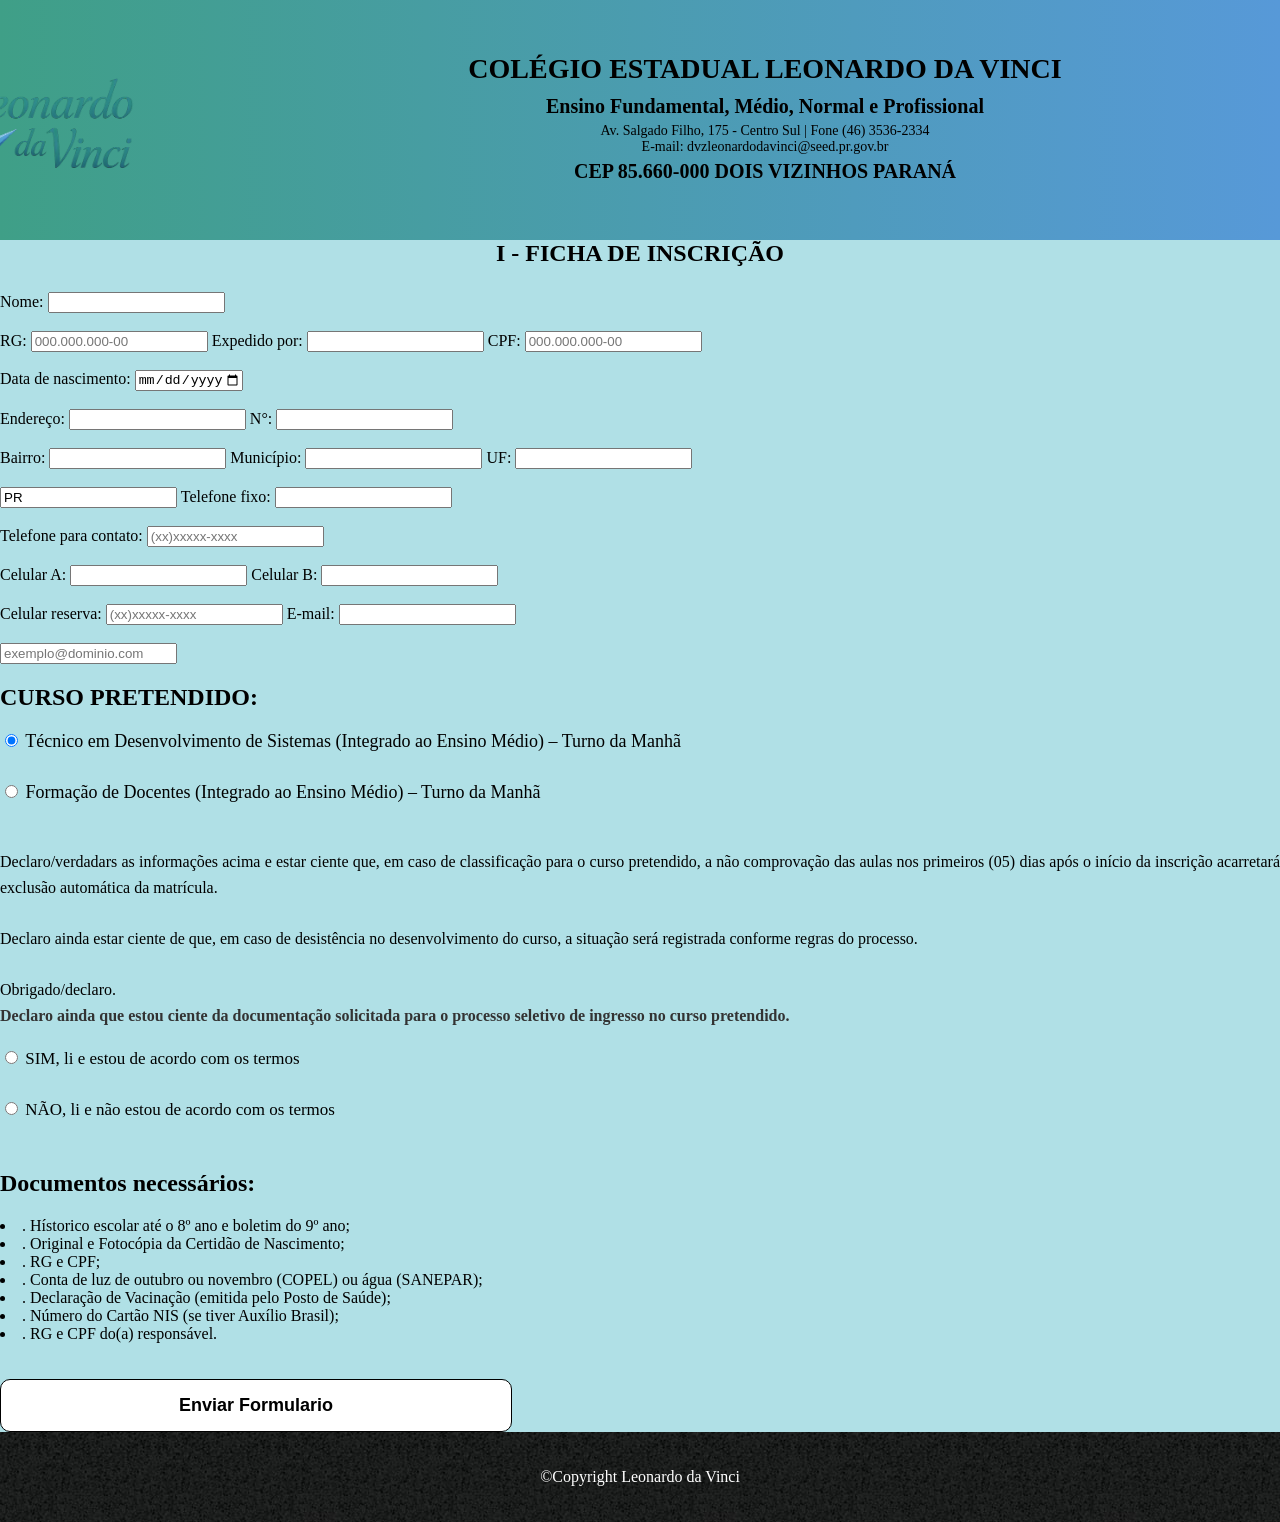
<file: formulario.html>
<!DOCTYPE html>
<html lang="pt-br">

<head>
    <meta charset="utf-8">
    <meta name="viewport" content="width=device-width, initial-scale=1">

    <title>Escola Cívico Militar Leonardo Da Vinci</title>

    <link rel="stylesheet" href="formulario.css">

    <link rel="shortcut icon" type="image/ico" 
          href="imagens/civicomilitar.png">
</head>

<body>

<header>

    <div class="caixa">

        <!-- LOGO -->
        <img src="imagens/logo.png" 
             alt="Logo Escola Cívico Militar Leonardo Da Vinci">

        <!-- TEXTOS -->
        <div class="texto">

            <h1>COLÉGIO ESTADUAL LEONARDO DA VINCI</h1>

            <h2>
                Ensino Fundamental, Médio, Normal e Profissional
            </h2>

            <h3>
                Av. Salgado Filho, 175 - Centro Sul |
                Fone (46) 3536-2334
                <br>
                E-mail: dvzleonardodavinci@seed.pr.gov.br
            </h3>

            <h2 class="h22">CEP 85.660-000 DOIS VIZINHOS PARANÁ</h2>

        </div>

    </div>

</header>
<h2 class="ficha1">I - FICHA DE INSCRIÇÃO</h2>


<form class="formulario" action="pag-confirmacao.html" method="get" onsubmit="return validarTermos()">
    <label>Nome:</label>
    <input type="text" name="nome" required><br><br>

    <label>RG:</label>
    <input type="text" name="rg" required 
       pattern="\d{3}\.\d{3}\.\d{3}-\d{2}" 
       placeholder="000.000.000-00">

    <label>Expedido por:</label>
    <input type="text" name="orgao" required>
    <label>CPF:</label>
    <input type="text" name="cpf" required 
       pattern="\d{3}\.\d{3}\.\d{3}-\d{2}" 
       placeholder="000.000.000-00"><br><br>

    <label>Data de nascimento:</label>
<input type="date" id="nascimento" name="nascimento" required><br><br>

<script>
  // Pega a data atual
  const hoje = new Date().toISOString().split("T")[0];
  // Define como limite máximo
  document.getElementById("nascimento").setAttribute("max", hoje);
</script>


    <label>Endereço:</label>
    <input type="text" name="endereco" required>
    <label>N°:</label>
    <input type="text" name="numero" required><br><br>

    <label>Bairro:</label>
    <input type="text" name="bairro" required>
    <label>Município:</label>
    <input type="text" name="municipio" required>
    <label>UF:</label>
    <input type="text" name="uf" maxlength="2"  required><br><br>
    <input type="text" name="uf"  required 
       value="PR" readonly>

    <label>Telefone fixo:</label>
    <input type="tel" name="telefone"  required><br><br>
    <label>Telefone para contato:</label>
    <input type="tel" name="telefone" required 
       pattern="\(\d{2}\)\d{4,5}-\d{4}" 
       placeholder="(xx)xxxxx-xxxx"><br><br>

    <label>Celular A:</label>
    <input type="tel" name="celularA" required>
    <label>Celular B:</label>
    <input type="tel" name="celularB" required><br><br>
    <label>Celular reserva:</label>
    <input type="tel" name="celularA" required 
       pattern="\(\d{2}\)\d{4,5}-\d{4}" 
       placeholder="(xx)xxxxx-xxxx">

    <label>E-mail:</label>
    <input type="email" name="email" required><br><br>
    <input type="email" name="email" required
       pattern="[a-z0-9._%+-]+@[a-z0-9.-]+\.[a-z]{2,}$"
       placeholder="exemplo@dominio.com">

    <h2>CURSO PRETENDIDO:</h2>
    <div class="opcoes">
        <label>
            <input type="radio" name="curso" value="TI" checked>
            Técnico em Desenvolvimento de Sistemas (Integrado ao Ensino Médio) – Turno da Manhã
        </label><br>
        <label>
            <input type="radio" name="curso" value="Formacao">
            Formação de Docentes (Integrado ao Ensino Médio) – Turno da Manhã
        </label><br>
    </div>

    <p class="termos">
    Declaro/verdadars as informações acima e estar ciente que, em caso de classificação
    para o curso pretendido, a não comprovação das aulas nos primeiros (05) dias após
    o início da inscrição acarretará exclusão automática da matrícula.
    <br /><br />
    Declaro ainda estar ciente de que, em caso de desistência no desenvolvimento do curso,
    a situação será registrada conforme regras do processo.
    <br /><br />
    Obrigado/declaro.
    <br />
    <span class="termos-sub">
      Declaro ainda que estou ciente da documentação solicitada para o processo seletivo
      de ingresso no curso pretendido.
    </span>
    </p>

    <div class="declaro">
        <label>
            <input type="radio" name="pergunta" value="confirmar">
            SIM, li e estou de acordo com os termos
        </label><br>
        <label>
            <input type="radio" name="pergunta" value="negar">
            NÃO, li e não estou de acordo com os termos
        </label>
    </div>
    <br>
     <h2>Documentos necessários:</h2>
    <lu>
    	<li>. Hístorico escolar até o 8º ano e boletim do 9º ano;</li>
    	<li>. Original e Fotocópia da Certidão de Nascimento;</li>
    	<li>. RG e CPF;</li>
    	<li>. Conta de luz de outubro ou novembro (COPEL) ou água (SANEPAR);</li>
    	<li>. Declaração de Vacinação (emitida pelo Posto de Saúde);</li>
    	<li>. Número do Cartão NIS (se tiver Auxílio Brasil);</li>
    	<li>. RG e CPF do(a) responsável.</li>
    	
    </lu><br>

    <lu>
        


    </lu>


</form>

<script>
function validarTermos() {
    
    const resposta = document.querySelector('input[name="pergunta"]:checked');
    
    if (!resposta || resposta.value !== "confirmar") {
        alert("Você precisa concordar com os termos para continuar.");
        return false; //envio n ok
    }
    return true; //envio ok
}
</script>

<br>


<input type="submit" value="Enviar Formulario" class="enviar">

<footer>
    <p class="Copyright">&copy;Copyright Leonardo da Vinci</p>
</footer>

</body>
</html>
</file>
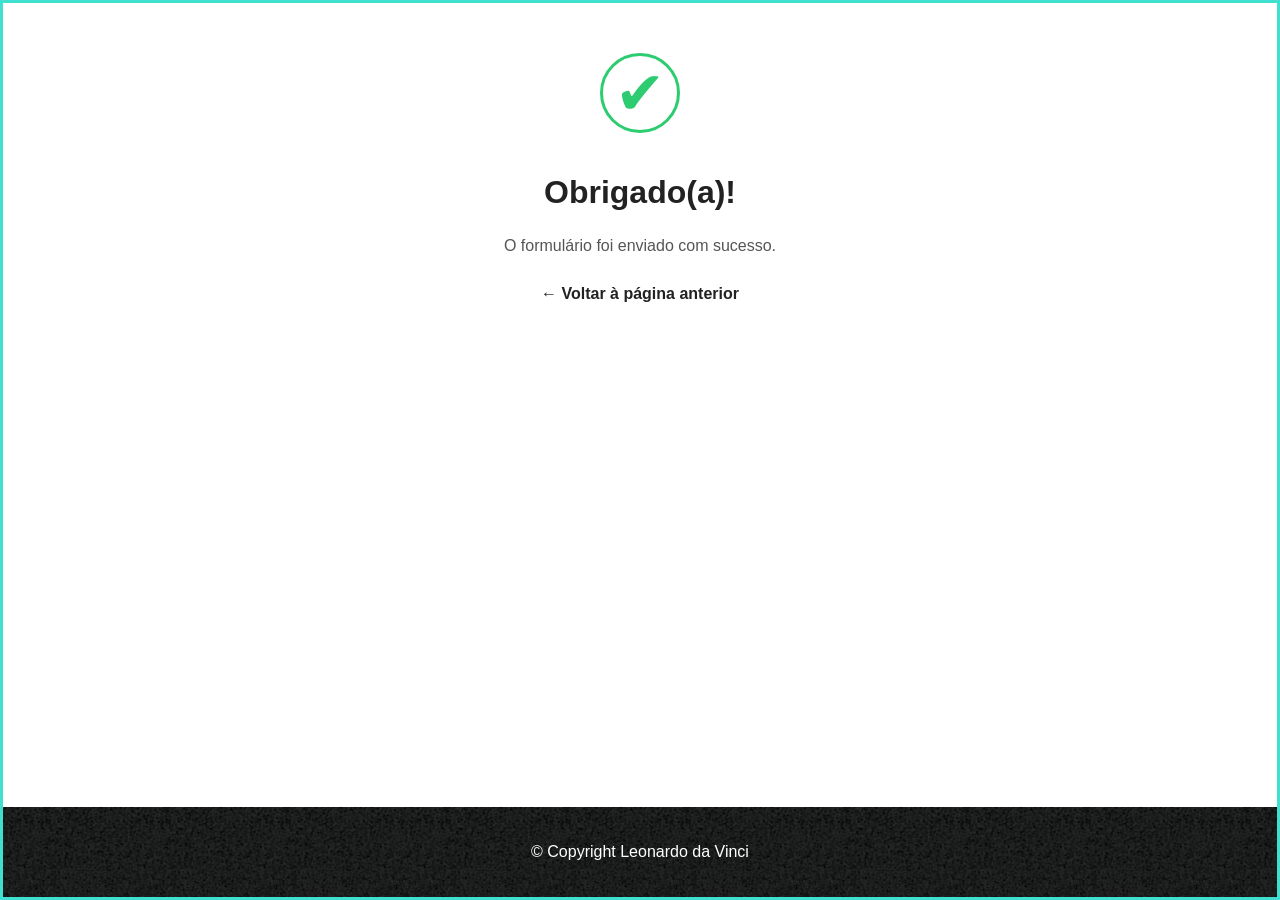
<file: pag-confirmacao.html>
<!DOCTYPE html>
<html lang="pt-br">

<head>

    <meta charset="UTF-8">

    <meta name="viewport" content="width=device-width, initial-scale=1">

    <title>Confirmação de Envio</title>

    <link rel="stylesheet" href="formulario.css">

</head>

<body class="confirmado">

    <div class="check-icon">
        ✔
    </div>

    <h1>
        Obrigado(a)!
    </h1>

    <p>
        O formulário foi enviado com sucesso.
    </p>

    <a href="index.html">
        ← Voltar à página anterior
    </a>


    <footer>

        <p class="Copyright">
            &copy; Copyright Leonardo da Vinci
        </p>

    </footer>

</body>

</html>
</file>
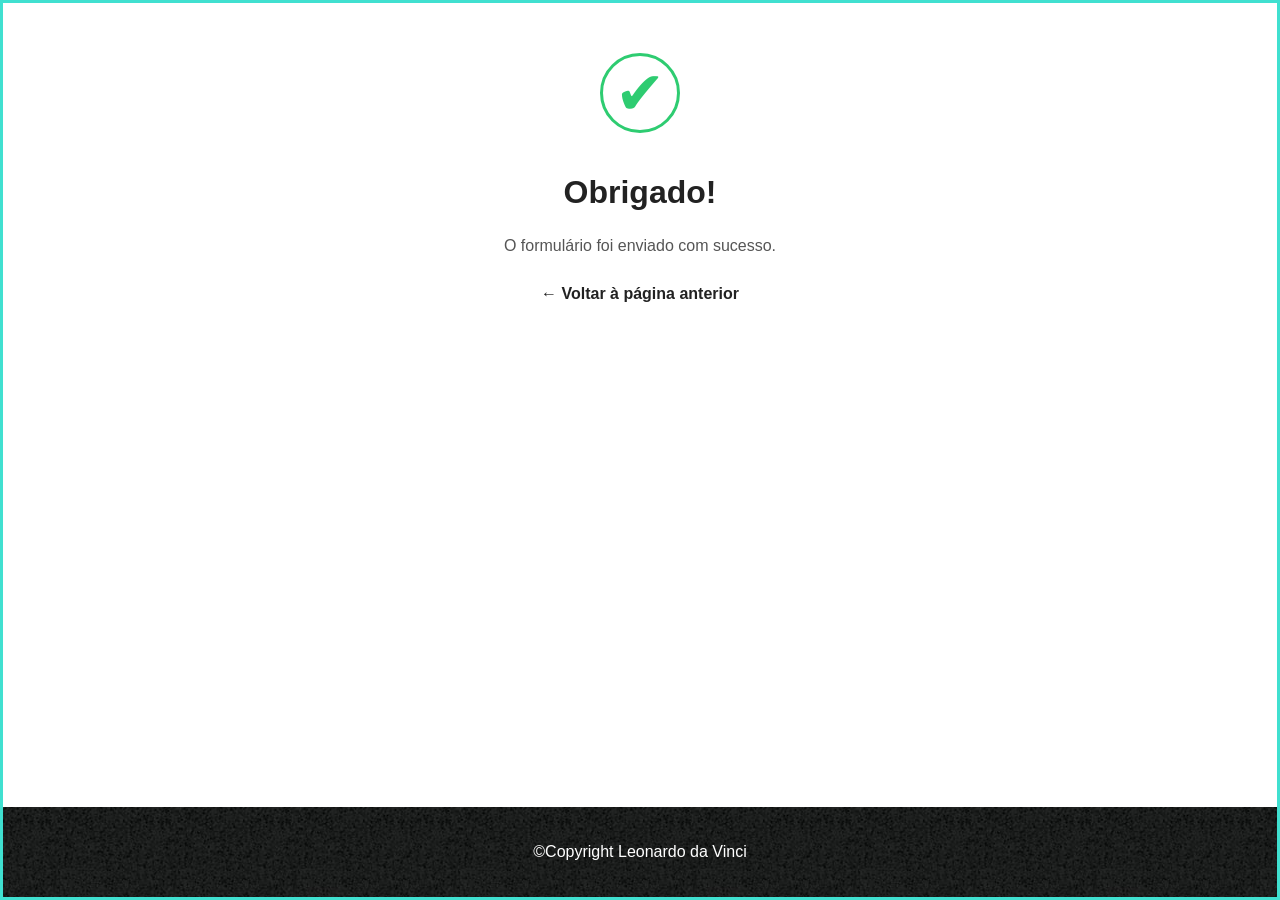
<file: pag-confirmcao.html>
<!DOCTYPE html>
<html lang="pt-br">
<head>
    <meta charset="UTF-8">
    <title>Confirmação de Envio</title>
    <link rel="stylesheet" href="formulario.css">
</head>
<body class="confirmado">
    <div class="check-icon">✔</div>
    <h1>Obrigado!</h1>
    <p>O formulário foi enviado com sucesso.</p>
    <a href="index.html">← Voltar à página anterior</a>


<footer>
    <p class="Copyright">&copy;Copyright Leonardo da Vinci</p>
</footer>

</body>
</html>
</file>
<file: formulario.css>
* {/*aplica para todos, faz com que width e height incluam o padding e a border*/
    box-sizing: border-box;
}

body {
    background: #B0E0E6;
    margin: 0;
    padding: 0;
}


/* ==================== CABEÇALHO ==================== */

header {
    padding: 20px 0;
    background: linear-gradient(90deg, #3F9F87 0%, #5799D8 100%);
}

.caixa {
    position: relative;
    width: 940px;
    height: 200px;
    margin: 0 auto;
    display: flex;
    align-items: center;
    justify-content: center;/*Centraliza os elementos filhos horizontalmente.*/
}

.caixa img {
    width: 250px;
    height: auto;
    position: relative;
    right: 280px;
}

.texto {
    width: 100%;
    text-align: center;
}

.texto h1 {
    font-size: 28px;
    margin: 0 0 10px;
}

.texto h2 {
    font-size: 20px;
    margin: 5px 0;
}

.texto h3 {
    font-size: 14px;
    font-weight: normal;/*remove negrito*/
    margin: 5px 0;
}


/* ==================== FORMULÁRIO ==================== */

.form-container {
    width: 940px;
    max-width: calc(100% - 40px);/*largura da tela menos 40px*/
    margin: 30px auto 50px;
}

.ficha1 {
    text-align: center;
    margin: 0 0 25px;
}

.formulario {
    width: 100%;
}

.card {
    width: 100%;
    padding: 25px 30px;
    margin-bottom: 20px;
    background: white;
    border: 1px solid #d3d3d3;
    border-radius: 10px;
}

.card h2 {
    margin: 0 0 15px;
}

.descricao {
    margin: 0 0 20px;
}


/* ==================== CAMPOS ==================== */

.linha {
    width: 100%;
    display: flex;
    gap: 20px;
    margin-bottom: 20px;
}

.linha:last-child {/*last-child é um pseudo-seletor. Seleciona a .linha que for o último filho. Assim, a última linha não terá espaço extra embaixo.*/
    margin-bottom: 0;
}

.campo {
    flex: 1;
    display: flex;
    flex-direction: column;
}

.campo-grande {
    flex: 2;
}

.campo label {
    margin-bottom: 7px;
    font-size: 16px;
}

.campo input {
    width: 100%;
    padding: 10px;
    font-size: 16px;
    border: 1px solid #999;
    border-radius: 5px;
    outline: none;
}

.campo input:focus {/*focus significa: quando o usuário clicar ou entrar naquele campo. Nesse momento, a borda muda para azul*/
    border-color: #5799D8;
}


/* ==================== CURSO ==================== */

.opcoes label {
    display: block;
    margin-bottom: 12px;
    font-size: 18px;
}


/* ==================== DOCUMENTOS ==================== */

.documento-upload {
    margin-top: 35px;
    padding-bottom: 35px;
    border-bottom: 1px solid #ddd;
}

.documento-upload:last-child {
    border-bottom: none;
    padding-bottom: 0;
}

.documento-upload + .documento-upload {/*seleciona um .documento-upload que vem imediatamente depois de outro .documento-upload*/
    margin-top: 40px;
}

.documento-upload h3 {
    margin: 0 0 8px;
    color: #333;
    font-size: 19px;
}

.documento-upload > p {/*seleciona somente um <p> que seja filho direto de .documento-upload*/
    margin: 0 0 18px;
    color: #666;
    font-size: 14px;
    line-height: 1.5;
}


/* ==================== UPLOAD ==================== */

.upload-area {
    width: 100%;
    padding: 30px;
    text-align: center;
    border: 2px dashed #999;
    border-radius: 10px;
    background: #fafafa;
    transition: .3s;
}

.upload-area:hover {/*efeito no mouse*/
    border-color: #5799D8;
    background: #f5fbff;
}

.upload-area label {
    display: inline-block;
    padding: 12px 22px;
    border: 1px solid #333;
    border-radius: 8px;
    cursor: pointer;
    background: white;
    font-size: 16px;
    transition: .3s;
}

.upload-area label:hover {
    background: #C0C0C0;
    transform: scale(1.02);
}

.upload-area input[type="file"] {/*Seleciona: <input type="file"> que esteja dentro de .upload-area*/
    display: none;
}

.upload-area p {
    margin: 15px 0 0;
    font-size: 14px;
    color: #555;
}


/* ==================== TERMOS ==================== */

.termos {
    line-height: 1.6;
    text-align: justify;
}

.termos-sub {
    font-weight: 600;
    color: #333;
}

.declaro {
    margin-top: 20px;
}

.declaro label {
    display: block;
    margin-bottom: 12px;
    font-size: 17px;
    cursor: pointer;
}


/* ==================== BOTÃO ==================== */

.area-enviar {
    width: 100%;
    text-align: center;
    margin-top: 10px;
}

.enviar {
    width: 40%;
    padding: 15px 0;
    background: white;
    color: black;
    font-weight: bold;
    font-size: 18px;
    border: 1px solid black;
    border-radius: 10px;
    transition: 1s all;
    cursor: pointer;
}

.enviar:hover {
    background: #C0C0C0;
    transform: scale(1.02);
}


/* ==================== FOOTER ==================== */

footer {
    text-align: center;
    background: url("imagens/bg.jpg");
    padding: 20px 0;
}

footer p {
    color: white;
}


/* ==================== CONFIRMAÇÃO ==================== */

body.confirmado {
    font-family: Arial, sans-serif;
    text-align: center;
    margin: 0;
    min-height: 100vh;/*vh = viewport height / altura da janela de visualização / 100vh = 100% da altura da janela.*/
    padding: 50px 0 0;
    background: white;
    border: 3px solid #40E0D0;
    display: flex;
    flex-direction: column;
    align-items: center;
}

.confirmado .check-icon {
    font-size: 60px;
    color: #2ecc71;
    border: 3px solid #2ecc71;
    border-radius: 50%;
    width: 80px;
    height: 80px;
    display: flex;
    align-items: center;
    justify-content: center;
    margin: 0 auto 20px;
}

.confirmado h1 {
    color: #222;
    margin-bottom: 10px;
}

.confirmado > p {
    color: #555;
    margin-bottom: 30px;
}

.confirmado > a {
    color: #222;
    text-decoration: none;
    font-weight: bold;
}

.confirmado > a:hover {
    text-decoration: underline;
}

.confirmado footer {
    width: 100%;
    margin-top: auto;
    padding: 20px 0;
    background: url("imagens/bg.jpg");
    text-align: center;
}
</file>
